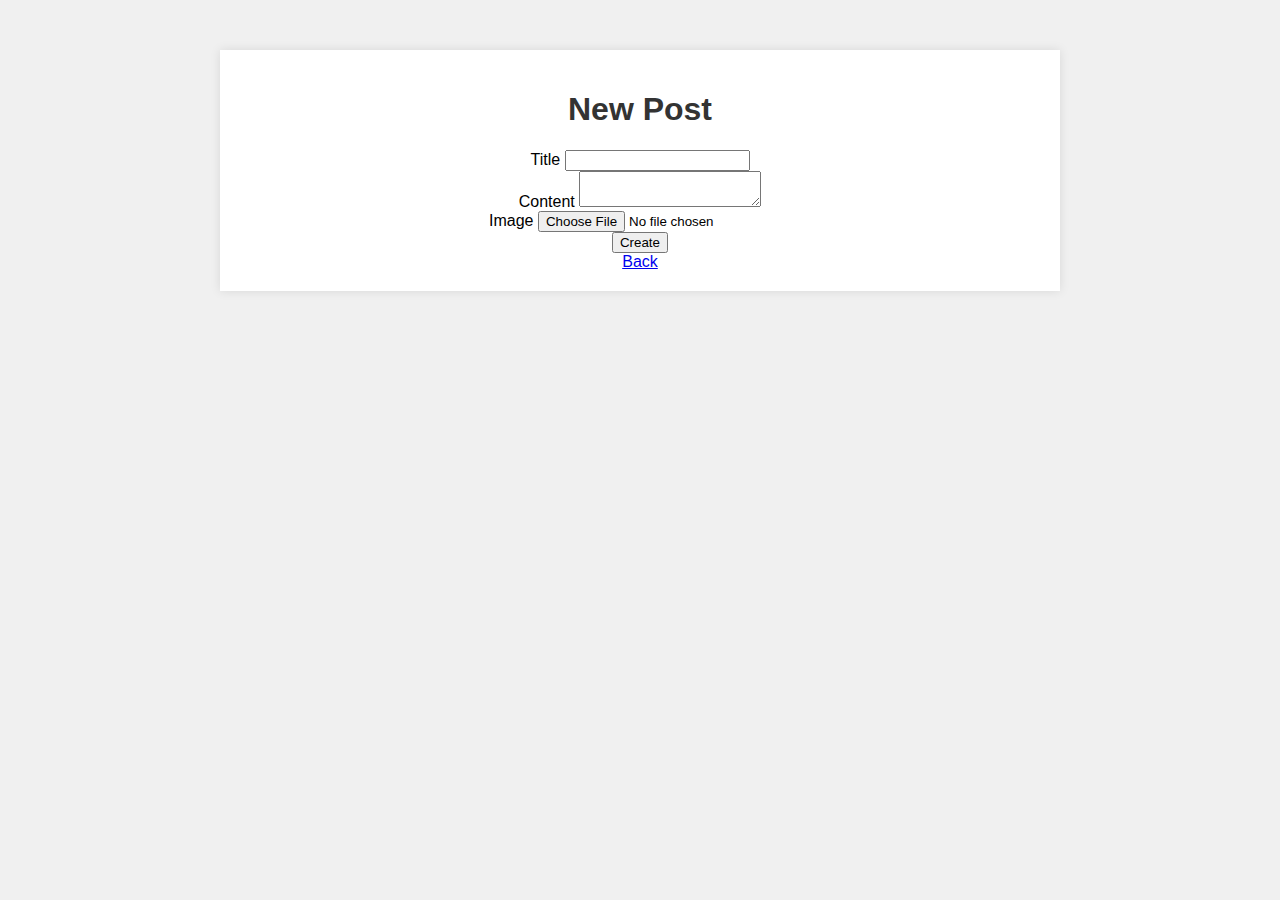
<file: templates/new.html>
<!DOCTYPE html>
<html lang="en">
<head>
    <meta charset="UTF-8">
    <meta name="viewport" content="width=device-width, initial-scale=1.0">
    <link rel="stylesheet" href="/static/css/style.css">
    <title>New Post</title>
</head>
<body>
<div class="container">
    <h1>New Post</h1>
    <form action="/new" method="POST" enctype="multipart/form-data">
        <div>
            <label for="title">Title</label>
            <input type="text" id="title" name="title" required>
        </div>
        <div>
            <label for="content">Content</label>
            <textarea id="content" name="content" required></textarea>
        </div>
        <div>
            <label for="image">Image</label>
            <input type="file" id="image" name="image">
        </div>
        <button type="submit">Create</button>
    </form>
    <a href="/">Back</a>
</div>
</body>
</html>
</file>
<file: static/css/style.css>
body {
    font-family: Arial, sans-serif;
    background-color: #f0f0f0;
    text-align: center;
    margin-top: 50px;
}

h1 {
    color: #333;
}

p {
    color: #666;
}

.container {
    max-width: 800px;
    margin: 0 auto;
    padding: 20px;
    background-color: #fff;
    box-shadow: 0 0 10px rgba(0,0,0,0.1);
}
</file>
